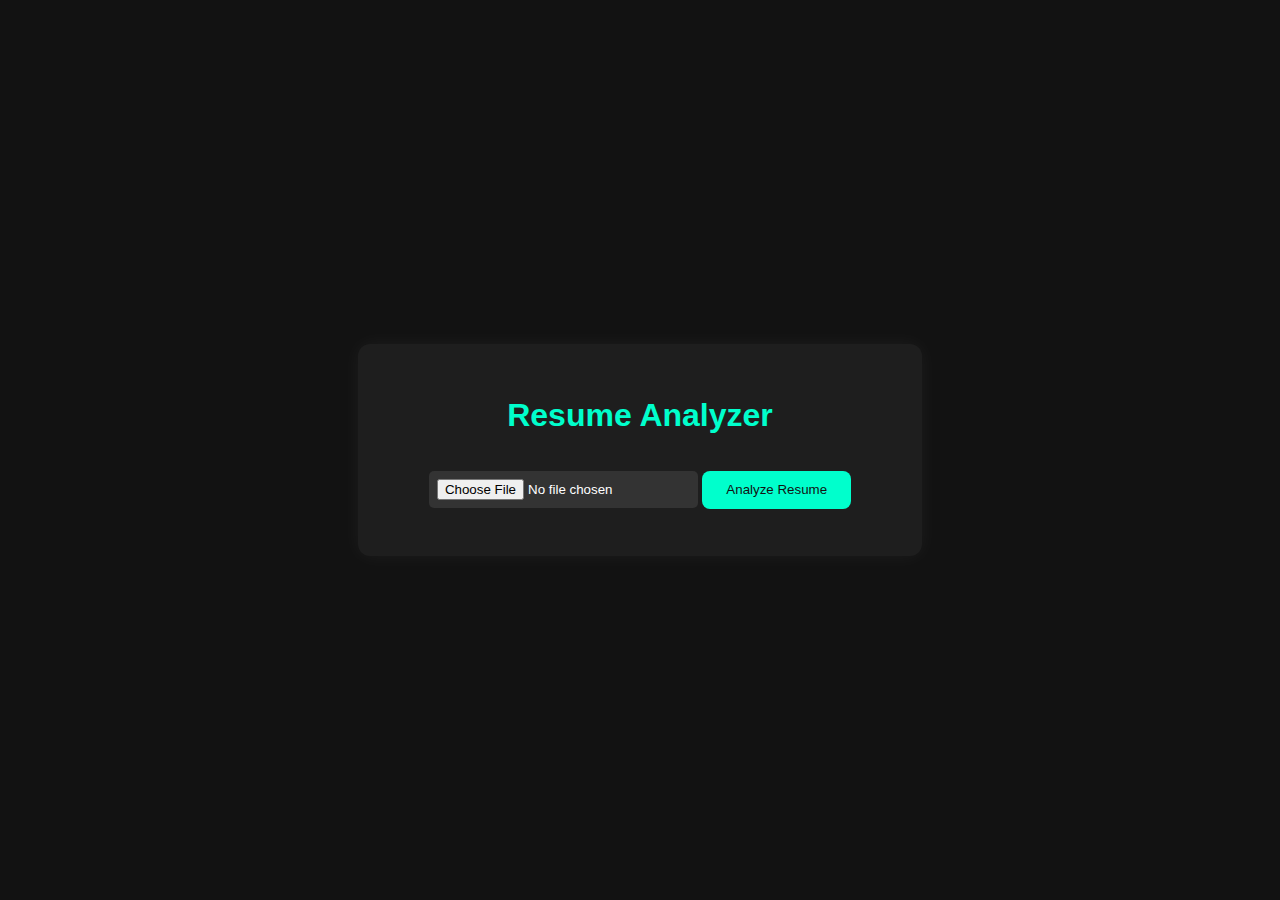
<file: templates/index.html>
<!DOCTYPE html>
<html lang="en">
<head>
  <meta charset="UTF-8">
  <title>Resume Analyzer</title>
  <link rel="stylesheet" href="/static/style.css">
</head>
<body>
  <div class="container">
    <h1>Resume Analyzer</h1>
    <form action="/upload" method="POST" enctype="multipart/form-data">
      <input type="file" name="resume" accept=".pdf" required>
      <button type="submit">Analyze Resume</button>
    </form>
  </div>
</body>
</html>
</file>
<file: static/style.css>
body {
  background-color: #121212;
  color: #ffffff;
  font-family: 'Segoe UI', Tahoma, Geneva, Verdana, sans-serif;
  display: flex;
  align-items: center;
  justify-content: center;
  height: 100vh;
  margin: 0;
}

.container {
  background: #1e1e1e;
  padding: 2rem;
  border-radius: 12px;
  box-shadow: 0 0 20px rgba(255, 255, 255, 0.05);
  width: 90%;
  max-width: 500px;
  text-align: center;
}

h1 {
  color: #00ffcc;
}

input[type="file"] {
  margin: 1rem 0;
  padding: 0.5rem;
  border-radius: 5px;
  border: none;
  background-color: #333;
  color: #fff;
}

button {
  background-color: #00ffcc;
  color: #121212;
  border: none;
  padding: 0.7rem 1.5rem;
  border-radius: 8px;
  cursor: pointer;
  transition: background-color 0.3s ease;
}

button:hover {
  background-color: #00ddb3;
}

a {
  color: #00ffcc;
  text-decoration: none;
  display: inline-block;
  margin-top: 1rem;
}
</file>
